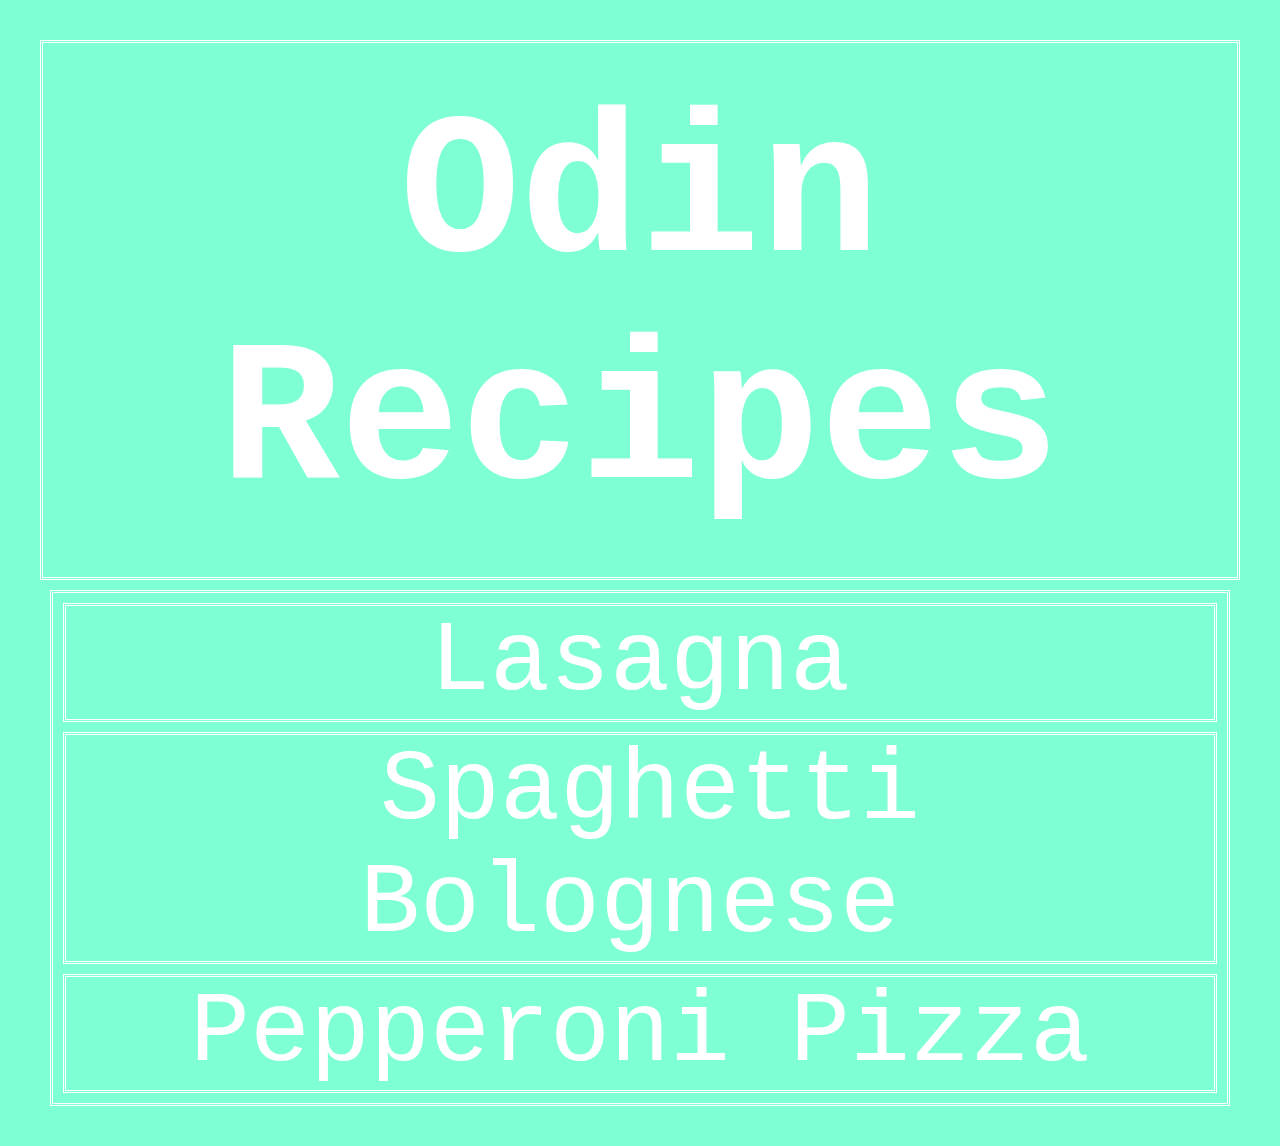
<file: index.html>
<!DOCTYPE html>
<html lang="en">
<head>
    <meta charset="UTF-8">
    <meta name="viewport" content="width=device-width, initial-scale=1.0">
    <title>odin Recipes</title>
    <link rel="stylesheet" href="style.css">
</head>
<body>
    <h1>Odin Recipes</h1>
    <ul>
        <li><a href="recipes/lasagna.html">Lasagna</a></li>
        <li><a href="recipes/spaghetti_bolognese.html">Spaghetti Bolognese</a></li>
        <li><a href="recipes/pepperoni_pizza.html">Pepperoni Pizza</a></li>
      </ul>
    
</body>
</html>
</file>
<file: style.css>
* {
    font-family: Courier New;
    color: white;
    background-color: aquamarine;
    text-align: center;
    font-size: 100px;
    margin: 20px;
    padding: 0;
    box-sizing: border-box;
}

body {
    width: auto;
}

h1 {
    border: white;
    border-style: double;
    margin: 0;
    padding: 40px;
    display: block;
    width: 100%;
    font-size: 200px;
    font-weight: bolder;
}

li {
    border: white;
    border-style: double;
    margin: 10px;
}

ul {
    list-style-type: none;
    border: white;
    border-style: double;
    margin: 10px;
}

a:link { 
    text-decoration: none; 
  } 

  a:hover { 
    color: black; 
  }
</file>
